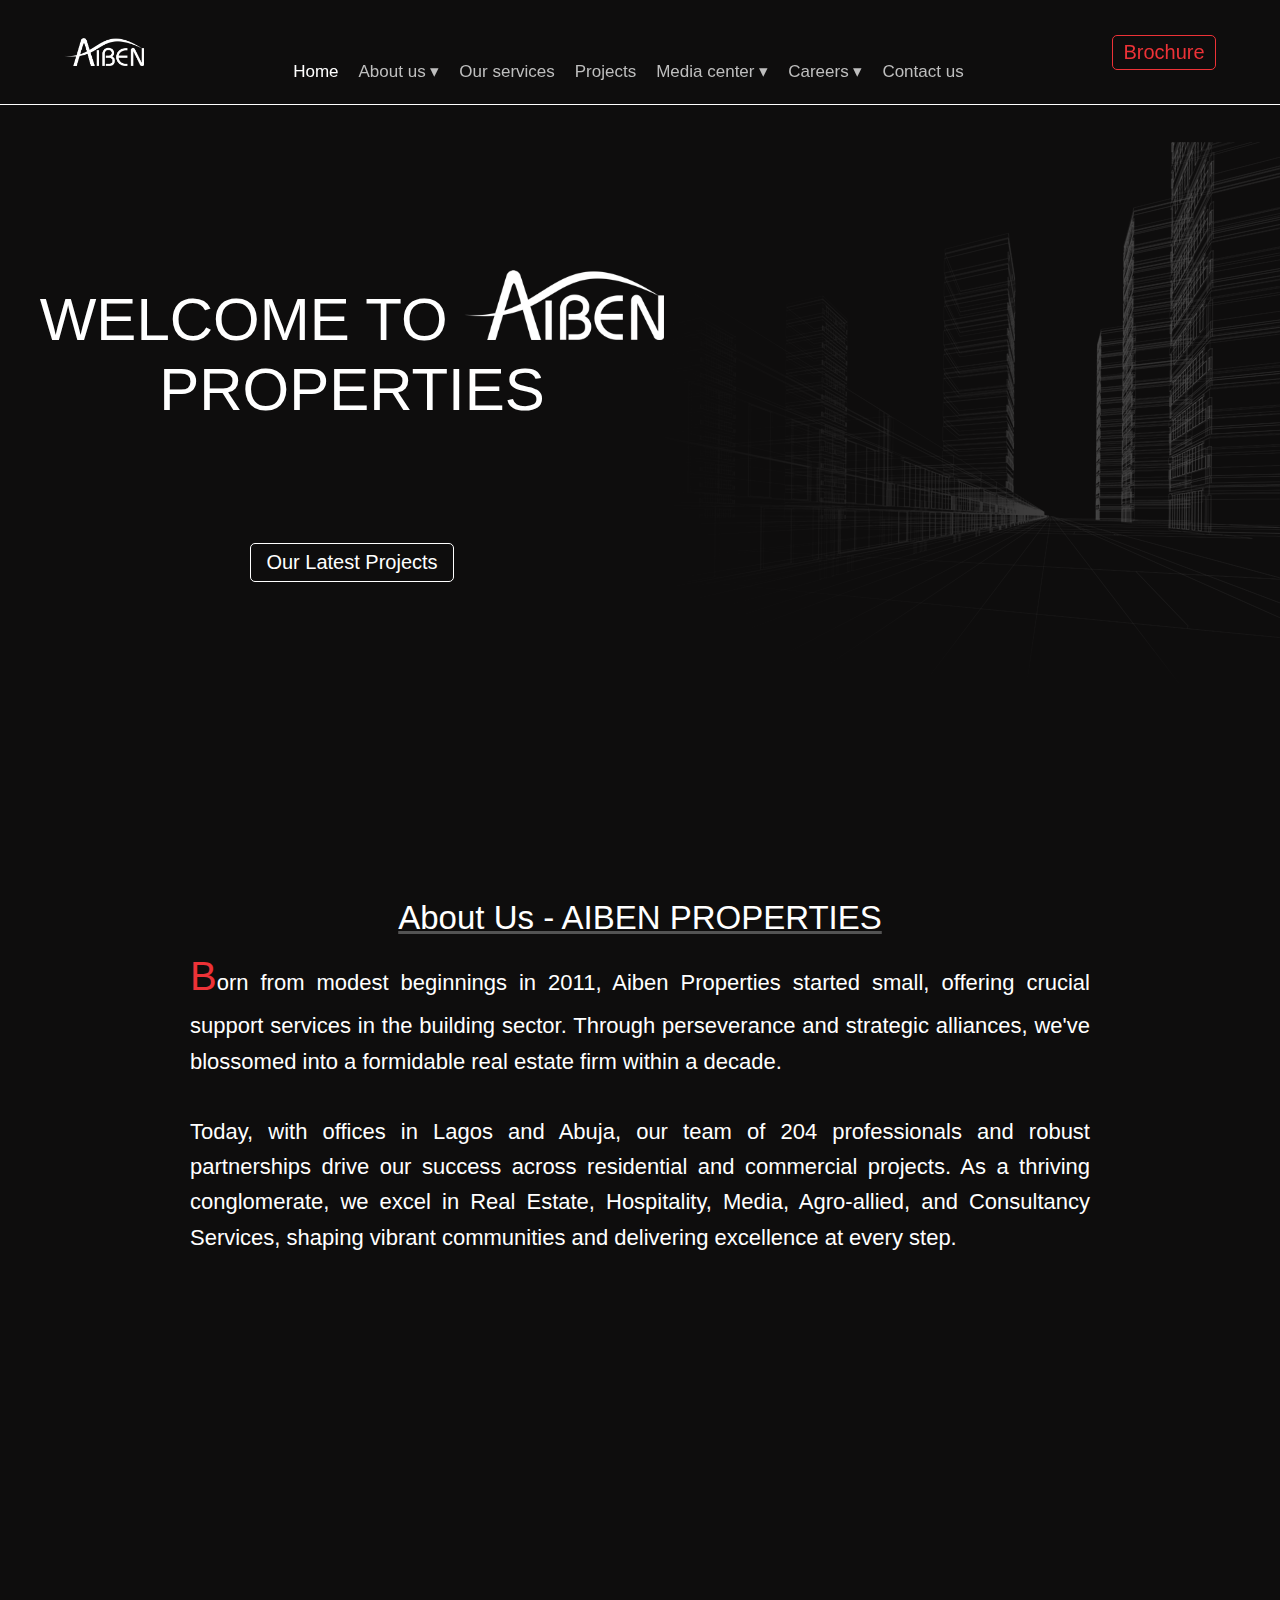
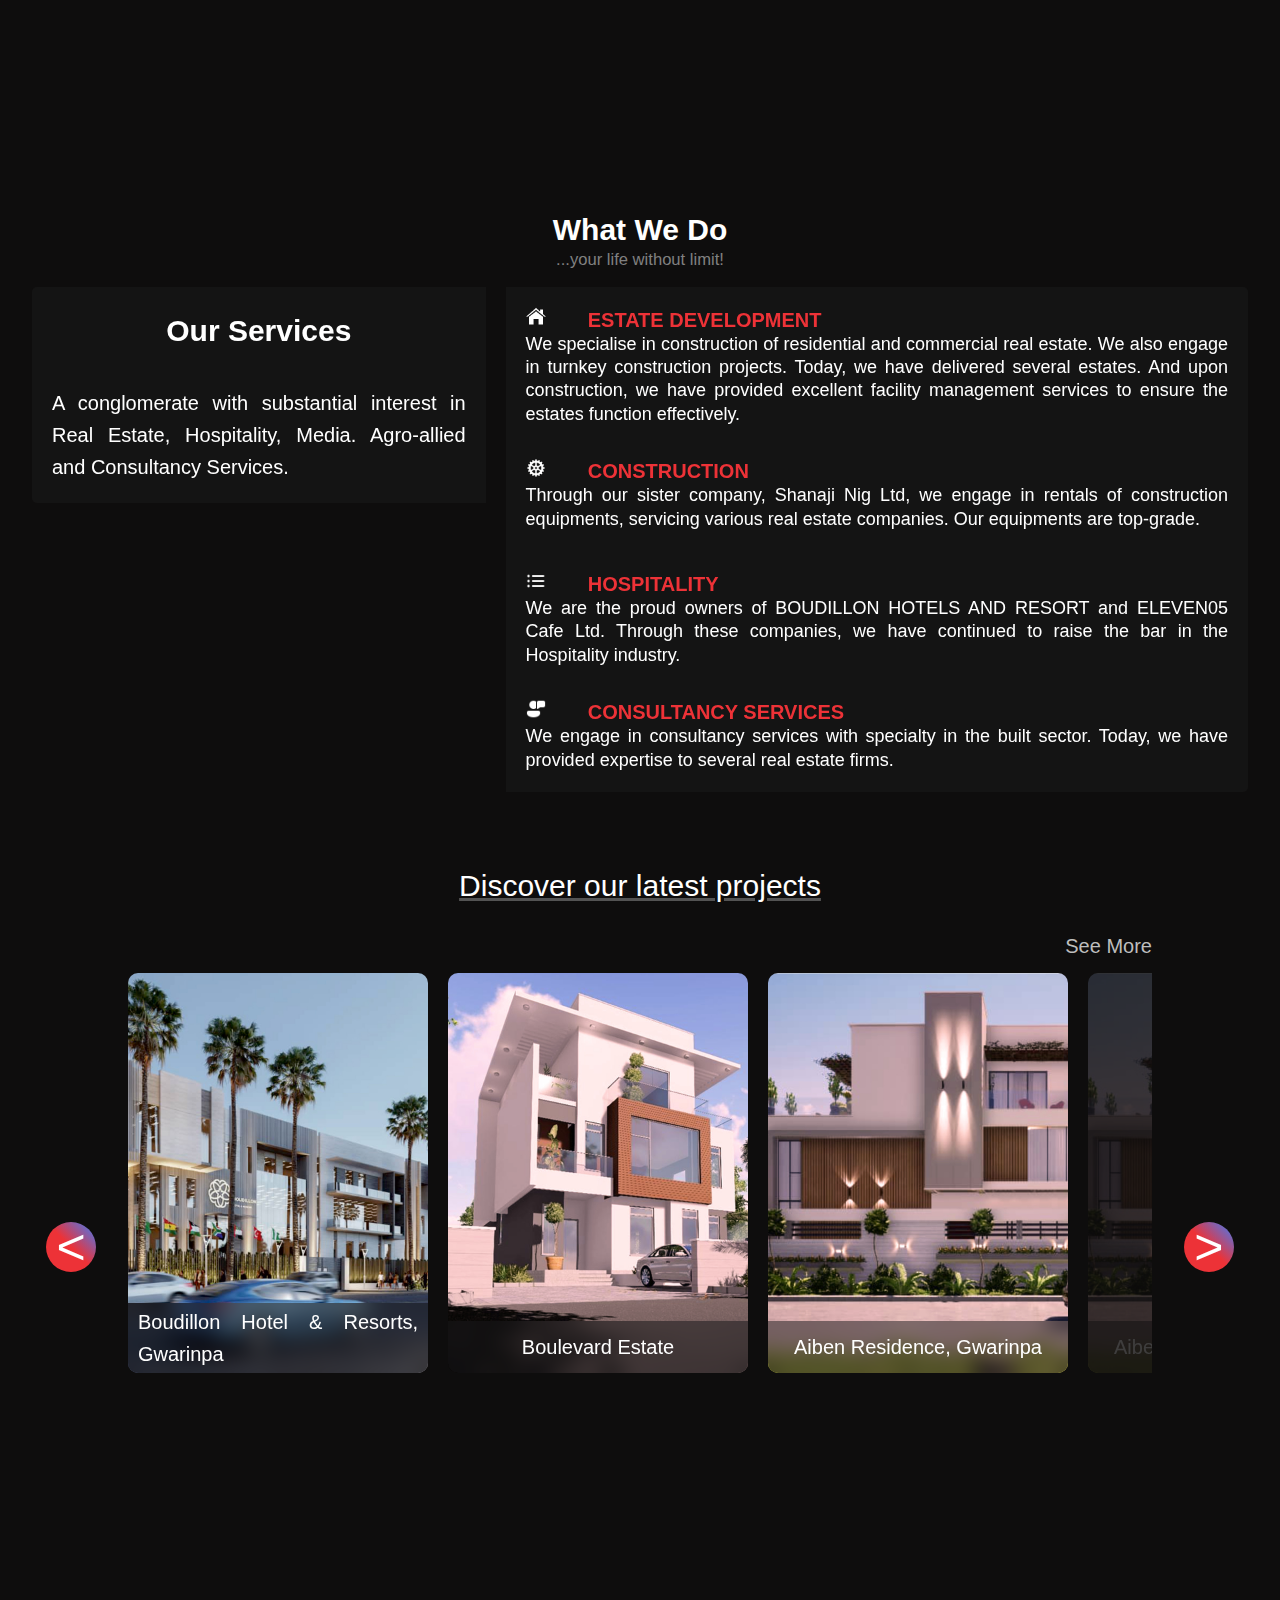
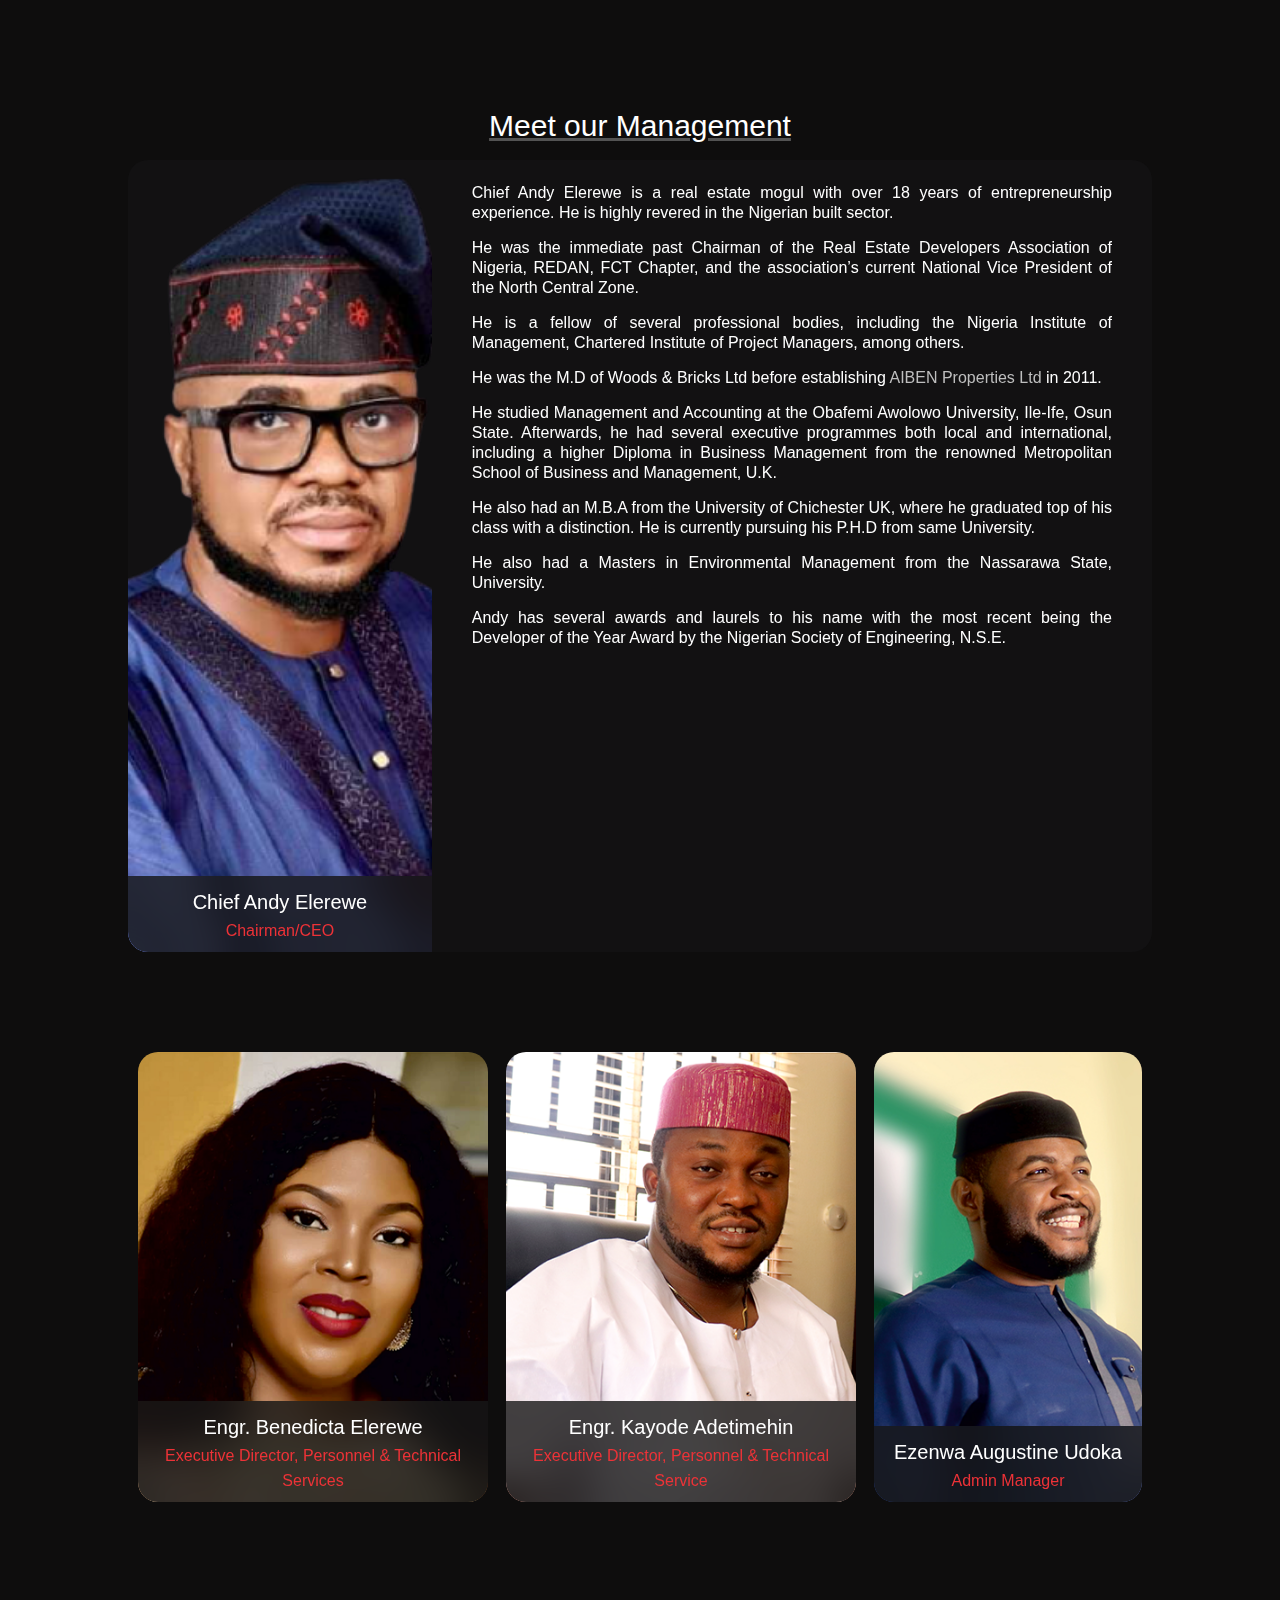
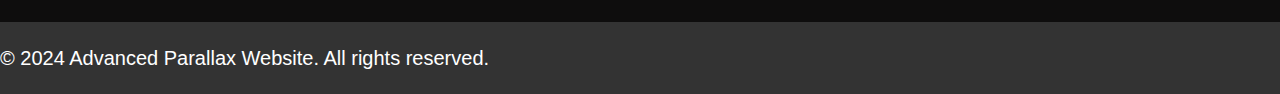
<file: index.html>
<!DOCTYPE html>
<html lang="en">
<head>
    <meta charset="UTF-8">
    <meta name="viewport" content="width=device-width, initial-scale=1.0">
    <title>Advanced Parallax Website</title>
    <link rel="stylesheet" href="styles.css">
</head>
<body>
    <nav id="navbar">
        <img src="./Aiben-logo.png" alt="aibengroup" width="80px" height="auto">
        <div class="ulAnimation">
            <ul>
                <li><a href="#" class="navLink active">Home</a></li>
                <li class="dropdown"><a href="#About" class="navLink">About us &#9662;</a>
                    <div class="dropdownMenu" id="dropdownMenu">
                        <a href="#Staff">Our staff</a>
                    </div>
                </li>
                <li><a href="#Services" class="navLink">Our services</a></li>
                <li><a href="#Projects" class="navLink">Projects</a></li>
                <li class="dropdown"><a href="#" class="navLink">Media center &#9662;</a>
                    <div class="dropdownMenu" id="dropdownMenu">
                        <a href="">Gallery</a>
                        <a href="">Blog</a>
                        <a href="">CSR</a>
                    </div>
                </li>
                <li class="dropdown"><a href="#About" class="navLink">Careers &#9662;</a>
                    <div class="dropdownMenu" id="dropdownMenu" style="width: 20vw;">
                        <a href="">Careers at AIBEN</a>
                        <a href="">Become an Affiliate and ABO</a>
                    </div>
                </li>
                <li><a href="#About" class="navLink">Contact us</a></li>
            </ul>
        </div>
        <button class="brochureBtn">Brochure</button>
    </nav>
    <div class="parallax-container">
        <section class="parallax-section parallax-1">
            <div class="parallax-content">
                <div class="hero-parallax">
                    <h1 class="Welcome">WELCOME TO <img src="./Aiben-logo.png" width="200"> PROPERTIES</h1>
                <div class="parallax-1Txt">We engage in real estate  
                    <div class="anim"><div id="animation"></div></div>
                </div>
                
                <div class="hero-buttons">
                    <button class="projectBtn"><a href="#Projects">Our Latest Projects</a></button>
                </div>
                
            </div>
        </section>

        <section class="content-section text" id="About">
            <div class="content text">
                <h2>About Us - AIBEN PROPERTIES</h2>

                <p class="p1">Born from modest beginnings in 2011, Aiben Properties started small, offering crucial support services in the building sector. Through perseverance and strategic alliances, we've blossomed into a formidable real estate firm within a decade.</p>
                <br>
                <p>Today, with offices in Lagos and Abuja, our team of 204 professionals and robust partnerships drive our success across residential and commercial projects. As a thriving conglomerate, we excel in Real Estate, Hospitality, Media, Agro-allied, and Consultancy Services, shaping vibrant communities and delivering excellence at every step.</p>
            </div>
        </section>

        <section class="parallax-section parallax-2" id="Services">
            <div class="parallax-content no-margin">
                <div class="WWD" style="line-height: 15px;"><h2>What We Do</h2><br>
                    <h5 style="font-weight: 300; color: grey;">...your life without limit!</h5>
                </div>
                <div class="service">
                    <section class="section1">
                        <h2>Our Services</h2><br>
                        <p>A conglomerate with substantial interest in Real Estate, Hospitality, Media. Agro-allied and Consultancy Services.</p>
                </section>

                <div class="sectionContainer">
                    <section class="section2">
                        <div class="service-text">
                            <p><img src="./images/icons/icons8-home-64.png" alt="">ESTATE DEVELOPMENT <br>
                                We specialise in construction of residential and commercial real estate. We also engage in turnkey construction projects. Today, we have delivered several estates. And upon construction, we have provided excellent facility management services to ensure the estates function effectively.
                            </p><br>
                        
                            <p><img src="./images/icons/icons8-gear-30.png" alt="">CONSTRUCTION <br>
                                Through our sister company, Shanaji Nig Ltd, we engage in rentals of construction equipments, servicing various real estate companies. Our equipments are top-grade.
                            </p>
                        </div>
                    </section>
                    <section class="section3">
                        <div class="service-text">
                            <p><img src="./images/icons/icons8-list-24.png" alt="">HOSPITALITY <br>
                                We are the proud owners of BOUDILLON HOTELS AND RESORT and ELEVEN05 Cafe Ltd. Through these companies, we have continued to raise the bar in the Hospitality industry.
                            </p><br>
                            <p><img src="./images/icons/icons8-consultation-48.png" alt="">CONSULTANCY SERVICES <br>
                                We engage in consultancy services with specialty in the built sector. Today, we have provided expertise to several real estate firms.
                            </p>
                        </div>
                    </section>
                </div>
                
            </div>
        </section>

        <section class="content-section project" id="Projects">
            <div class="content">
                <h2>Discover our latest projects</h2>

                <div class="readMoreContainer"><a class="more">See More</a></div>
                <div class="projectSection">
                    <div class="projects one">
                        <span class="projectSpanText"><p>Boudillon Hotel & Resorts, Gwarinpa</p></span>
                    </div>
                    <div class="projects two">
                        <span class="projectSpanText">Boulevard Estate</span>
                    </div>
                    <div class="projects three">
                        <span class="projectSpanText">Aiben Residence, Gwarinpa</span>
                    </div>
                    <div class="projects three">
                        <span class="projectSpanText">Aiben Residence, Gwarinpa</span>
                    </div>
                </div>
                    <div class="prev"></div>
                    <div class="next"></div>
            </div>
        </section>
        
        <section class="content-section" id="Staff">
                <h2>Meet our Management</h2>
                <div class="staffContainer">
                    <div class="ceo">
                        <span class="staff">
                            <span class="one">
                            <div class="staffDetails">
                                <div class="name">Chief Andy Elerewe</div>
                                <div class="title">Chairman/CEO</div>
                            </div>
                        </span>
                        </span>
                        <span class="moreDetails">
                            <p>Chief Andy Elerewe is a real estate mogul with over 18 years of entrepreneurship experience. He is highly revered in the Nigerian built sector.
                            </p><br>

                            <p>He was the immediate past Chairman of the Real Estate Developers Association of Nigeria, REDAN, FCT Chapter, and the association’s current National Vice President of the North Central Zone.
                            </p><br>
                            
                            <p>He is a fellow of several professional bodies, including the Nigeria Institute of Management, Chartered Institute of Project Managers, among others.
                            </p><br>
                            
                            <p>He was the M.D of Woods & Bricks Ltd before establishing <span class="red">AIBEN Properties Ltd</span> in 2011.
                            </p><br>
                            
                            <p>He studied Management and Accounting at the Obafemi Awolowo University, Ile-Ife, Osun State. Afterwards, he had several executive programmes both local and international, including a higher Diploma in Business Management from the renowned Metropolitan School of Business and Management, U.K.
                            </p><br>
                            
                            <p>He also had an M.B.A from the University of Chichester UK, where he graduated top of his class with a distinction. He is currently pursuing his P.H.D from same University.
                            </p><br>
                            
                            <p>He also had a Masters in Environmental Management from the Nassarawa State, University.
                            </p><br>
                            
                            <p>Andy has several awards and laurels to his name with the most recent being the Developer of the Year Award by the Nigerian Society of Engineering, N.S.E.
                            </p><br>
                        </span>
                    </div>
                    
                    <div class="otherStaff">
                        <span class="staff two">
                            <div class="staffDetails">
                                <div class="name">Engr. Benedicta Elerewe</div>
                                <div class="title">Executive Director, Personnel & Technical Services</div>
                            </div>
                        </span>
                        <span class="staff three">
                            <div class="staffDetails">
                                <div class="name">Engr. Kayode Adetimehin</div>
                                <div class="title">Executive Director, Personnel & Technical Service</div>
                            </div>
                        </span>
                        <span class="staff four">
                            <div class="staffDetails">
                                <div class="name">Ezenwa Augustine Udoka</div>
                                <div class="title">Admin Manager</div>
                            </div>
                        </span>
                    </div>                    
                </div>
        </section>

        <footer>
            <p>&copy; 2024 Advanced Parallax Website. All rights reserved.</p>
        </footer>
    </div>

    <script src="script.js" defer></script>
</body>
</html>
</file>
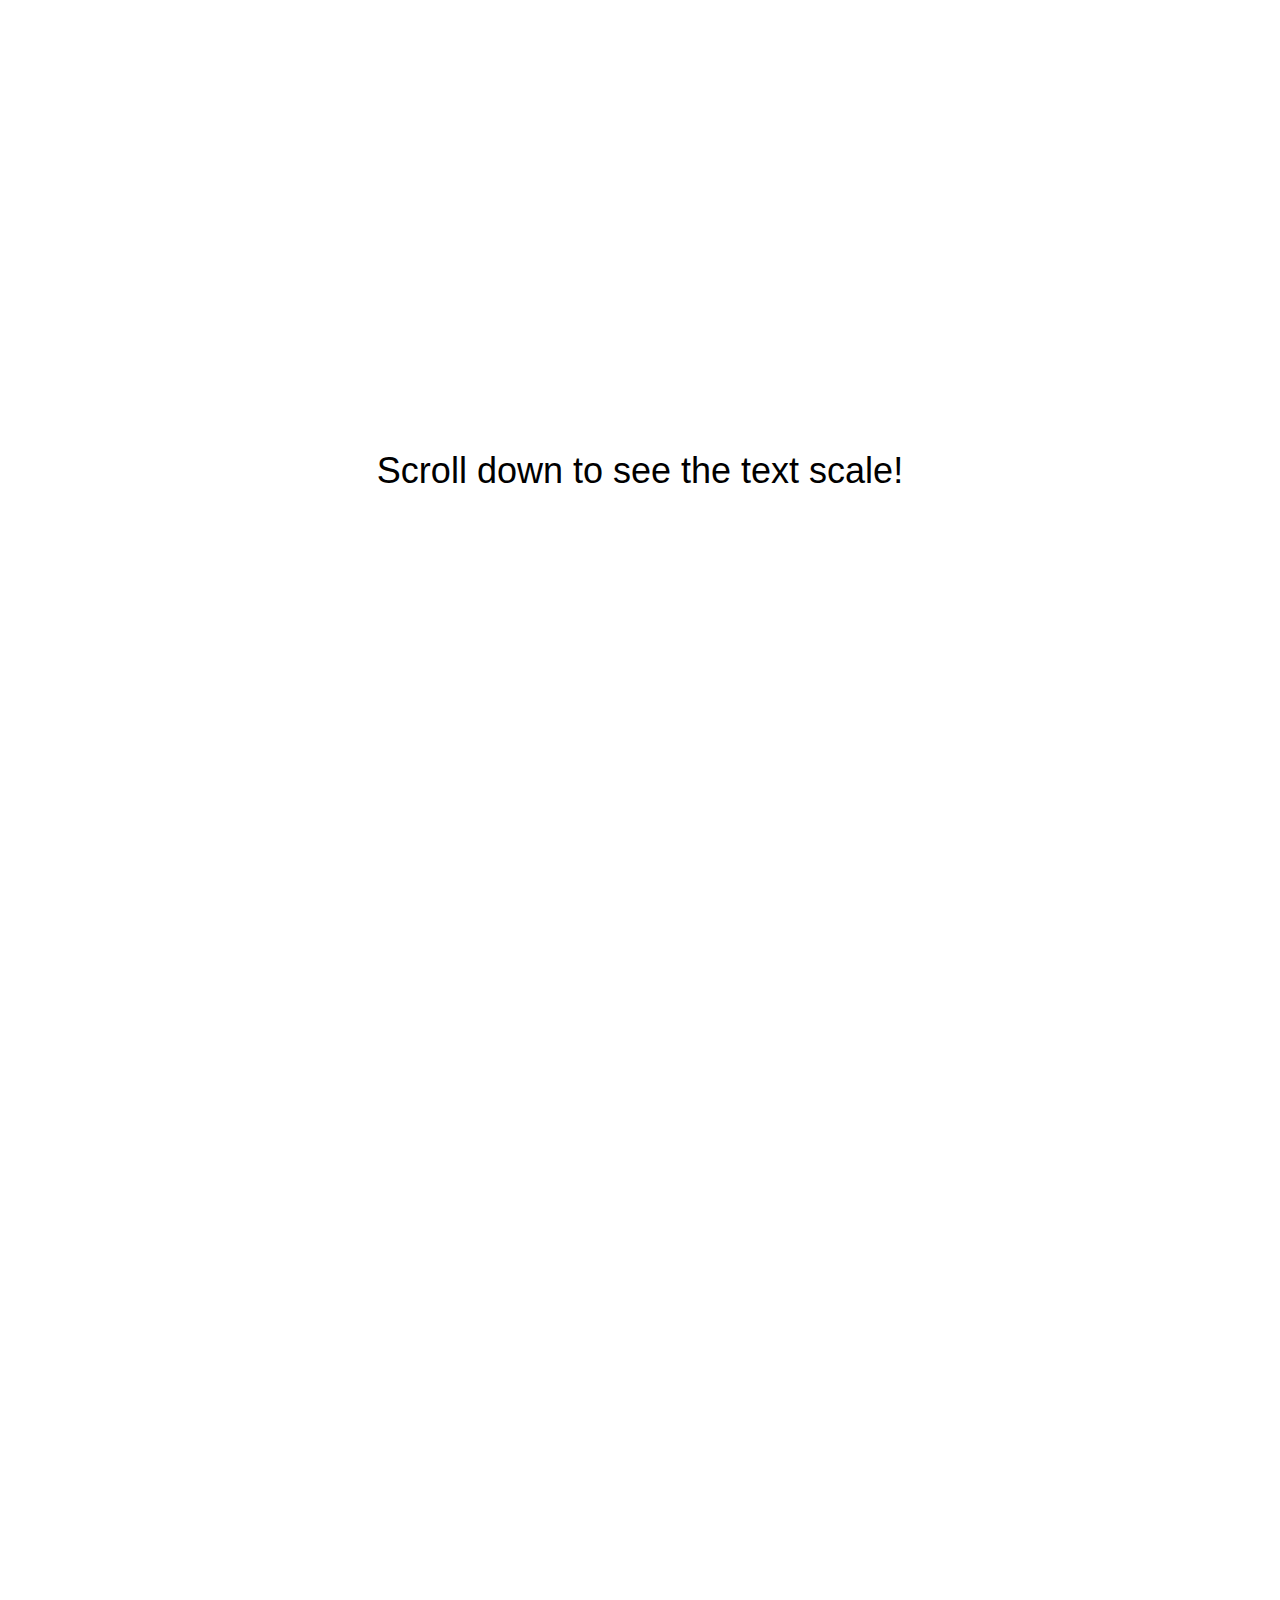
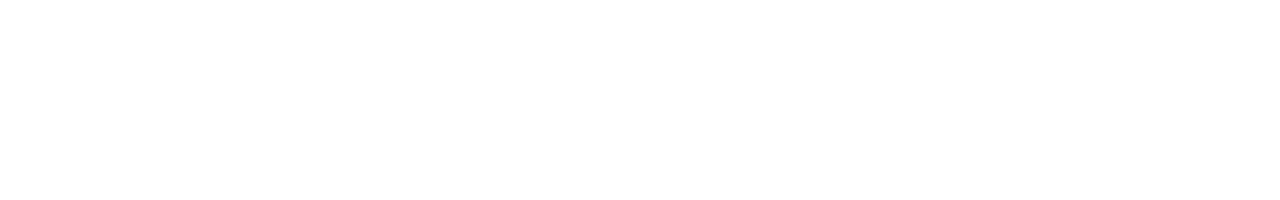
<file: test.html>
<!DOCTYPE html>
<html lang="en">
<head>
<meta charset="UTF-8">
<meta name="viewport" content="width=device-width, initial-scale=1.0">
<title>Scaling Text on Scroll</title>
</head>
<style>
    body {
  font-family: Arial, sans-serif;
  margin: 0;
  padding: 0;
  height: 200vh; /* Ensures there is enough scrollable height */
  display: flex;
  justify-content: center;
  align-items: center;
}

.container {
  text-align: center;
  height:100vh;
  width: 100vw;
}

.scaling-text {

  font-size: 36px; /* Initial font size */
  transition: font-size 0.3s ease-in-out; /* Smooth transition on font size change */
}

</style>
<body>
<div class="container">
  <div class="scaling-text" id="scalingText">
    Scroll down to see the text scale!
  </div>
</div>
<script>
    window.addEventListener('scroll', function() {
  // Calculate scale based on scroll position
  let scale = 1 + window.scrollY / 1000;
  
  // Limit the scale to a reasonable size
  scale = Math.min(scale, 1.5); // Max scale of 2
  
  // Apply the scale to the text
  document.getElementById('scalingText').style.fontSize = `${scale * 36}px`;
});

</script>
</body>
</html>
</file>
<file: styles.css>
/* Reset some default styles */
:root{
    --duration-10: 10s;
    --duration-5: 5s;

    --whiteColor: white;
    --light-blue: #3a7ffd;
    --dark-blue: #0d1773;
    --red: #ed3237;
    --grey:#0e0d0d;
    --light-grey: rgb(190, 190, 190);

    --gradient1: linear-gradient(45deg, var(--red)50%, var(--light-blue));
}
* {
    margin: 0;
    padding: 0;
    box-sizing: border-box;
}
html{
    font-size: 62.5%;
    scroll-padding-top: 70px;
}

body {
    font-family: poppins, sans-serif;
    line-height: 1.6;
    font-size: 2rem;
    background: var(--grey);
}

a{
    text-decoration: none;
    color: var(--whiteColor);
}

nav{
    width: 100%;
    height:11.7vh;
    position: fixed;
    display: flex;
    align-items: center;
    justify-content: space-around;
    gap: 10px;
    z-index: 2;
    text-decoration: none;
    color: var(--light-grey);
    font-size: 1.7rem;
    background-color: rgb(255,255,255 / 80%);
    backdrop-filter: blur(20px);
    border-bottom: 1px solid var(--whiteColor);
}

nav ul{
    display: flex;
}

nav ul li{
    font-weight: 500;
    list-style: none;
    transform: translateY(60%);
    animation: reveal .5s forwards;
    opacity: 0;
    margin: 10px;
}

.ulAnimation{
    height:4rem;
    overflow: visible;
}
nav ul li:nth-child(1){
    animation-delay: .05s;
    opacity: 1;
}
nav ul li:nth-child(2){
    animation-delay: .1s;
    opacity: 1;
}
nav ul li:nth-child(3){
    animation-delay: .15s;
    opacity: 1;
}
nav ul li:nth-child(4){
    animation-delay: .2s;
    opacity: 1;
}
nav ul li:nth-child(5){
    animation-delay: .25s;
    opacity: 1;
}
nav ul li:nth-child(6){
    animation-delay: .3s;
    opacity: 1;
}
nav ul li:nth-child(7){
    animation-delay: .35s;
    opacity: 1;
}

nav ul li a{
    text-decoration: none;
    color: inherit;
    font-weight: 400;
    padding: 2px 0;
    margin: 0;
    position: relative;
}

nav ul li a.active{
    color:var(--whiteColor);
}

nav ul li a:hover{
    color: var(--whiteColor);
    cursor: pointer;
}

nav ul li a:hover::after{
    content: "";
    border-radius: 5px;
    background: var(--whiteColor);
    height: 3px;
    animation: navAnim .5s forwards;
    position: absolute;
    bottom: 0;
    left: 0;
}

.dropdownMenu a{position: relative;}

.dropdown:hover .dropdownMenu{display: block;}

.dropdownMenu {
    display: none;
    position: absolute;
    width: 100%;
    padding: 5px 10px;
    height: auto;
    border-radius: 5px;
    background: rgb(22 22 23 / 100%);
    backdrop-filter: blur(100px);
    box-shadow: 0px 8px 16px 0px rgba(0,0,0,0.2);
}

.dropdownMenu a:not(:last-of-type) {
    border-bottom: 1px solid var(--light-grey); 
    width: 100%;
}

.dropdownMenu a:hover{border: none;}

.dropdownMenu a {
    color: var(--light-grey);
    text-decoration: none;
    display: block;
    text-align: left;
}

#navbar.scrolled {
    background-color: rgb(255,255,255 / 80%);
    backdrop-filter: blur(20px);
}

#navbar.scrolled ul li a:hover{
    color:var(--red);
}

#navbar.scrolled ul li a:hover::after {
    content: "";
    border-radius: 5px;
    background: var(--red);
    height: 3px;
    animation: navAnim .5s forwards;
    position: absolute;
    bottom: 0;
    left: 0;
}

@keyframes navAnim{
    from{
        width: 0;
    }
    to{
        width:100%;
    }
}

button{
    font-size: 2rem;
    padding: 5px 10px;
    color: var(--red);
    border: 1px solid var(--red);
    background: none;
    position: relative;
    border-radius: 5px;
}

button:hover{
    cursor: pointer;
}

.brochureBtn{
    transition: border 0.8s ease;
}

.brochureBtn:hover{
    color: var(--whiteColor);
    cursor: pointer;
    border-color: var(--whiteColor);
}

h1.Welcome{
    font-size: 6rem;
    font-weight: 500;
    line-height: 7rem;
    animation: slide 10s forwards;
}

p{
    min-width: fit-content;
    text-align: justify;
}

div.parallax-1Txt{
    font-size: 3rem;
    font-weight: 300;
    display: flex;
    margin: 0 auto;
    justify-content: center;
    align-items: center;
    margin-top: 20px;
    opacity: 0;
    animation: txt 2s ease-in forwards;
    animation-delay: .7s;
}

.anim{
    height: 3.6rem;
    overflow: hidden;
    width:fit-content;
    margin-left: 10px;
}

#animation{
    text-align: left;
    animation: textAnim 9s infinite ;
    animation-delay: 2s;
    margin-top:-7px;
    background: var(--gradient1);
    background-clip: text;
    -webkit-text-fill-color: transparent;
}

.parallax-container {
    height: fit-content;
    overflow-x: hidden;
    position: relative;
    width:100%;
}

.parallax-container .image-cover{
    overflow: hidden;
    width: 100%;
}

.parallax-section:first-of-type{
    margin-top: 0;
}

.parallax-section {
    height: fit-content;
    display: flex;
    justify-content: center;
    align-items: center;
    color: #fff;
    text-align: center;
    font-size: 2rem;
    position: relative;
}

.parallax-section::after {
    content: '';
    position: absolute;
    top: 0;
    left: 0;
    width: 100%;
    height: 100%;
}

.parallax-section.parallax-1 {
    overflow: hidden;
    background: url('./images/pngegg\ \(25\)-1.png') right;
    background-repeat: no-repeat;
}

.hero-buttons{
    margin-top: 50px;
    display: flex;
    gap: 20px;
    align-items: center;
    justify-content: center;
    transition: 0s;
}
.hero-buttons button{
    border: 1px solid white;
    color: white;
    border-radius: 5px;
    padding: 7px 15px;
    overflow: hidden;
    position: relative;
    transition: border 0.8s ease;
}

button::before {
    content: "";
    background: var(--gradient1);
    display: block;
    position: absolute;
    top: 0;
    left: 0;
    opacity: 0;
    transition: all .8s;
    width: 0;
    height: 100%;
    z-index: -1;
}

button:hover::before {
    padding: 0;
    margin: 0;
    opacity: 1;
    width: 100%;
    height: 100%;
    transition: width 0.8s ease;
}

.hero-buttons button:hover{
    border-color: var(--grey);
}

.parallax-section.parallax-2 {
    background: url('./images/pngwing.png') center/cover fixed;
    background-repeat: no-repeat;
    
}

.parallax-section.parallax-3 {
    background: url('./images/pngwing.png') center/cover fixed;
}

.parallax-content {
    position: relative;
    margin: 30vh auto;
    display: block;
    align-items: center;
    justify-content: center;
    z-index: 1;
}

.parallax-content.no-margin{
    margin: 50px 0 50px 0;
}

.parallax-content .hero-parallax {
    display: block;
    max-width: 50vw;
    position: relative;
    right: 45%;
}

.service{
    display: flex;
    column-gap: 20px;
    max-width: 95vw;
    margin-top: 20px;
}

.sectionContainer{
    width: 60vw;
    height: fit-content;
    background: transparent;
    display: block;
}

.section1{
    border-top-left-radius: 5px;
    border-bottom-left-radius: 5px;
}
.section2{border-top-right-radius: 5px;}
.section3{border-bottom-right-radius: 5px;}

.section1, .section2, .section3{
    width: 58vw;
    height: fit-content;
    background: rgb(22 22 23 / 80%);
    backdrop-filter: blur(20px);
    position: relative;
    margin: 0 auto;
    padding: 20px;
}

.service-text{
    position: relative;
    display: block;
}

.service-text p{
    max-width: 44%;
    font-size: 18px;
    line-height: 1.3;
    
}

.service-text p::first-line{
    color: var(--red);
    font-weight: 600;
    font-size: 2rem;
}

.service-text img{
  width: 20px;
  height: 20px;
  margin-right: 6%;
  padding: 0;   
}

.content-section{
    padding-top: 20px;
    text-align: center;
    height: fit-content;
    color: var(--whiteColor);
}

.content-section.text{
    padding: 40px 0; /* Increased padding for content sections */
    height: 100vh;
    font-size: 2.2rem;
}

.content{
    position: relative;
    width: 80vw;
    height: 80vh;
}

.content.text {
    max-width: 900px;
    height: fit-content;
    margin: 0 auto;
    position: relative;
}

.content .p1::first-letter{
    font-size: 4rem;
    color: var(--red);
}

.content-section h2{
    text-decoration: underline;
    text-decoration-color: rgba(148, 148, 148, 0.521);
    font-weight: 500;
}

.staffContainer{
    width: 100vw;
    height: fit-content;
    min-height: 60vh;
    flex-wrap: nowrap;
    flex-direction: row;
    column-gap: 20px;
    padding-bottom: 20px;
}

.staffContainer .ceo{
    width: 80vw;
    height: fit-content;
    background: rgb(22 22 23 / 50%);
    backdrop-filter: blur(20px);
    margin: 10px auto 0 auto;
    border-radius: 20px;
    display: flex;
}

.staffContainer .ceo .staff{
    width: 100%;
    height: 88vh;
    border-top-left-radius: 20px;
    border-bottom-left-radius: 20px;
}

.moreDetails{
    max-width: 100%;
    padding: 40px;
}

.moreDetails p{
    font-size: 16px;
    line-height: 20px;
    margin-top: -17px;
}

.staffContainer .otherStaff{
    display: flex;
    align-items: center;
    justify-content: center;
    gap: 18px;
    margin: 100px 0 100px 0;
}

.staffContainer .otherStaff .staff{
    border-radius: 20px;
}

.staffContainer .staff{
    max-width:350px;
    height: 450px;
    display: flex;
    align-items: flex-end;
    overflow: hidden;
    transition: .3s ease-in-out;
}

.otherStaff .staff:hover{
    transform: scale(0.96);
    filter: grayscale(100%);
}


.staffContainer .staff .staffDetails{
    font-size: 1.5rem;
    width: 100%;
    background: rgb(22 22 23 / 80%);
    backdrop-filter: blur(20px);
    color: var(--whiteColor);
    padding: 10px 20px;
    margin-bottom: -2px;
}

.staffContainer .staff .staffDetails .title{
    color: var(--red);
    font-size: 1.6rem;
}

.staffContainer .staff .staffDetails .name{
    font-size: 2rem;
}

/* .staffContainer .staff .staffDetails::-webkit-scrollbar-thumb{
    background-color: var(--light-blue);
    border-radius: 10px;
}
.staffContainer .staff .staffDetails::-webkit-scrollbar-track, .staffContainer .staff .staffDetails::-webkit-scrollbar{
    background-color: none;
    background: none;
    width: 4px;
} */

.staffContainer .one{
    background: url("./images/staffImg/CEO.png") center/cover;
    background-repeat: no-repeat;
    width: 100%;
    height: 100%;
    place-content: end;
}
.staffContainer .two{
    background: url("./images/staffImg/Team-4.png") center/cover;
}
.staffContainer .three{
    background: url("./images/staffImg/Team-1.png") center/cover;
}
.staffContainer .four{
    background: url("./images/staffImg/Team-3.png") center/cover;
}

.content-section.project{
    display: flex;
    align-items: center;
    justify-content: center;
    margin: 0 0 100px 0;
    padding-top: 20px;
    width: 100%;
}

.readMoreContainer{
    display: flex;
    width: 100%;
    height: 6%;
    margin-top: 20px;
    position: relative;
}

.more{
    position: absolute;
    right: 0;
    top: 0;
    text-align: right;
    font-weight: 300;
    color: var(--light-grey);
}

.more:hover{
    color: white;
    cursor: pointer;
}

.projectSection{
    display: flex;
    flex-direction: row;
    column-gap: 20px;
    margin-bottom: 40px;
    height: fit-content;
    overflow:hidden;
    width: 80vw;
    position: relative;
}

.projects{
    min-width: 300px;
    height: 400px;
    position: relative;
    border-radius: 10px;
    overflow: hidden;
    transition: .4s ease;
}



.projects:last-of-type{
    margin-right: 30px;
    opacity: 0.2;
}

.projects:not(:last-of-type):hover{
    transform: scale(0.9);
    cursor: pointer;
}

.projects.one{
    background: url('./images/projects/Aiben_carosel_boudilion\ \(1\).jpg') center/cover;
}
.projects.two{
    background: url('./images/projects/Aiben_carosel_Boulivard\ \(1\).jpg') center/cover;
}
.projects.three{
    background: url('./images/projects/Aiben_carosel_residence\ \(1\).jpg') center/cover;
}

.projects .projectSpanText{
    position: absolute;
    bottom: 0;
    width: 100%;
    display: flex;
    align-items: center;
    justify-content: center;
    background: rgb(22 22 23 / 50%);
    backdrop-filter: blur(10px);
    max-height: 70px;
    padding: 10px;
}

.prev, .next {
    position: absolute;
    border: none;
    top: 50%;
    cursor: pointer;
    transition: .2s ease;
}
  
.prev:hover, .next:hover {
    transform: scale(1.1);
}

.prev {
left: -8%;
}

.next {
right: -8%;
}

.prev::before{
    content: "<";
    position: absolute;
    font-size: 50px;
    width: 50px;
    height: 50px;
    border-radius: 50%;
    background: var(--gradient1);
    display: flex;
    align-items: center;
    justify-content: center;
}

.next::before{
    content: ">";
    position: absolute;
    font-size: 50px;
    width: 50px;
    height: 50px;
    right: 0;
    border-radius: 50%;
    background: var(--gradient1);
    display: flex;
    align-items: center;
    justify-content: center;
}

footer {
    background: #333;
    color: #fff;
    text-align: center;
    padding: 20px 0;
}

.red{
    color: var(--light-grey);
}

.WWD{margin-top: 20px;}

/*------------------------------------------------ANIMATIONS-------------------------------------------------*/
@keyframes textAnim {
    0%{
        transform: translateY(0);
    }
    16.7%{
        transform: translateY(-25%);
    }
    33.3%{
        transform: translateY(-50%);
    }
    50%{
        transform: translateY(-75%);
    }

    66.7%{
        transform: translateY(-50%);
    }
    83.3%{
        transform: translateY(-25%);
    }
    100%{
        transform: translateY(0);
    }
}

@keyframes txt {
    0%{opacity: 0;}
    100%{opacity: 1;}
}

@keyframes reveal{
    0%{
        transform: translateY(60%);
    }
    100%{
        transform: translateY(0);
    }
}

/*--------------------------------------------------------------MEDIA QUERIES-----------------------------------------------------------------*/
@media only screen and (max-width: 767px) {
    *{
        margin: 0;
        padding: 0;
        box-sizing: border-box;
        width: 100%;
    }
    body{
        font-size: 1.5rem;
    }
    h1.Welcome{
        font-size: 3rem;
        line-height: 40px;
        padding: 20px;
        width: 100vw;
    }
    h1.Welcome img{
        width: 100px;
        height: auto;
    }
    .parallax-content .hero-parallax {
        right: 0;
        max-width: 100%;
        font-size: 1rem;
    }

    .parallax-content .hero-parallax .parallax-1Txt{
        font-size: 1.5rem;
    }

    div.parallax-1Txt{
        margin-top: -10px;
    }

    .parallax-1Txt .anim{
        height: 1.3rem;
    }

    #animation{
        font-weight: 600;
    }
    
    nav{
        display: none;
        opacity: 0;
        height: 0;
    }

    .parallax-section.parallax-1::before {
        content: '';
        background: rgba(0,0,0,0.6);
        position: absolute;
        width: 100%;
        height: 100%;
        top: 0;
        right: 0;
    }

    .hero-buttons button{
        font-size: 1.6rem;
        width: fit-content;
        padding: 5px 20px;
    }

    p{
        font-size: 1.3rem;
        line-height: 2.5rem;

    }
    .content .p1::first-letter{
        font-size: 2rem;
    }
    .content .p1{
        margin-top: 10px;
    }
    .content{
        height: fit-content;
    }
    .content-section.text{height: fit-content;}
    .service{
        width: 100%;
        padding: 0;
        display: block;
        margin: 0 auto;
    }
   
    .service .section1, .service .section2, .section3{
        width: 90%;
        height: fit-content;
        position: relative;
        display: block;
        margin: 40px auto;
        padding: 0;
        background: none;
        backdrop-filter: none;
    }
    .service p, .service .section1{
        font-size: 1.4rem;
        background: rgb(22 22 23 / 80%);
        backdrop-filter: blur(5px);
        max-width: 90vw;
        padding: 15px;
    }

    .service-text p::first-line{
        font-size: 1.7rem;
        font-weight: 600;
    }
    .service .sectionContainer{
        height: fit-content;
        width: 100%;
        position: relative;
        display: block;
    }
    .service-text{
        display: block;
        width: 100%;
    }
    .service-text img{
        display: none;
        opacity: 0;
    }
    .parallax-section.parallax-2 {
        height: fit-content;
    }

    .content-section h2{
        font-size: 1.8rem;
    }
    .projectSection .projects {
        border-radius: 0;
    }

    .projects .projectSpanText p{
        width: 100%;
        font-size: 1em;
        text-align: justify;
    }
    .prev::before, .next::before{
        display: none;
    }
    .staffContainer .ceo{
        display: block;
        position: relative;
        height: fit-content;
    }
    .staffContainer .ceo, .staffContainer .ceo .staff{
        border-radius: 5px;
        width: 100%;
        margin: 0 auto;
    }
    .staffContainer .ceo, .staffContainer .ceo .moreDetails p{
        font-size: 1.3rem;
        padding: 10px; 
        text-justify: auto;
        word-spacing: -.041em;
    }

    .staffContainer .otherStaff{
        flex-wrap: wrap;
        flex-direction: row;
        padding: 20px;
        margin-top: 10px;
    }
    .parallax-section.parallax-1 {
        background: url('./images/—Pngtree—architectural\ building\ line\ draft\ design_5762677.png') center;
        background-size: cover;
    }
    .content-section h2{
        margin-bottom: 20px;
        font-size: 1.5em;
    }
    .projectSection{
        overflow-x: scroll;
    }
}
@media only screen and (min-width: 768px) and (max-width: 1024px) { /*Tablet (Portrait and Landscape)*/
    nav{
        display: none;
    }
    h1.Welcome{
        font-size: 3rem;
        width: 100vw;
    }
    h1.Welcome img{width: 100px;}
    .parallax-content{
        max-width: 100vw;
        right: 0;
    }
    div.parallax-1Txt{
        width: 100vw;
        margin-top: -10px;
    }
    .hero-buttons{
        width: 100vw;
    }
    .parallax-content.no-margin{margin-top: 10px;}
    .parallax-content.no-margin p{
        font-size: 1.6rem;
        min-width: fit-content;
    }
    .section1{margin-right: 10px;}
    .content-section.project{
        height: 100vh;
        margin-bottom: 300px;
    }
    .prev, .next {top: 50vh;}

    .otherStaff{padding: 40px;}

    .staffContainer .ceo{
        flex-wrap: wrap;
        align-items: center;
        justify-content: center;
        height: fit-content;
    }
}
@media only screen and (min-width: 1024px){
    nav{
        display: flex; 
        opacity: 1;
    }
    .content-section.project{margin-bottom: 100px;}
}
</file>
